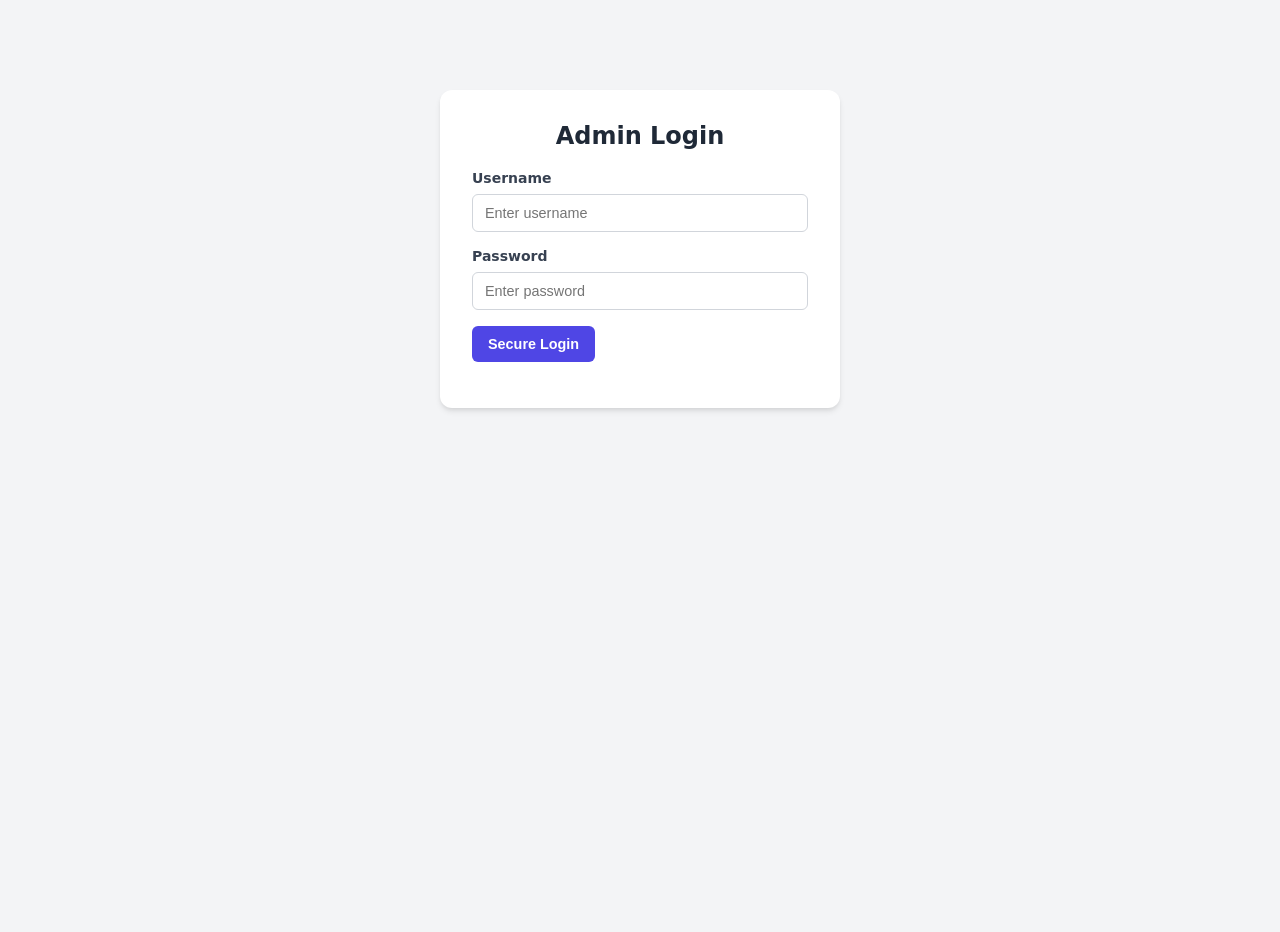
<file: index.html>
<!DOCTYPE html>
<html lang="en">
<head>
  <meta charset="UTF-8">
  <meta name="viewport" content="width=device-width, initial-scale=1.0">
  <title>Login | Admission Portal</title>
  <link rel="stylesheet" href="css/style.css">
</head>
<body>
  <div class="container login-container">
    <h2 style="text-align: center; margin-top: 0; margin-bottom: 20px;">Admin Login</h2>
    <div class="input-group">
      <label>Username</label>
      <input type="text" id="user" placeholder="Enter username" autocomplete="off">
    </div>
    <div class="input-group">
      <label>Password</label>
      <input type="password" id="pass" placeholder="Enter password">
    </div>
    <button id="loginBtn">Secure Login</button>
    <p id="errorMsg" style="color: #dc2626; text-align: center; font-size: 0.85rem; margin-top: 10px;"></p>
  </div>
  <script src="js/api.js"></script>
  <script src="js/auth.js"></script>
</body>
</html>
</file>
<file: css/style.css>
/* --- CSS Variables (Modern Color Palette) --- */
:root { 
    --primary: #4F46E5; 
    --primary-hover: #4338CA; 
    --bg: #F3F4F6; 
    --card-bg: #FFFFFF; 
    --text: #1F2937; 
    --text-light: #6B7280;
    --border: #E5E7EB; 
    --danger: #EF4444;
    --danger-hover: #DC2626;
    --success: #10B981;
    --success-hover: #059669;
}

/* --- Base Layout --- */
/* --- Base Layout --- */
body { 
    font-family: 'Inter', 'Segoe UI', system-ui, sans-serif; 
    background-color: var(--bg); 
    color: var(--text); 
    margin: 0; 
    padding: 0 1rem 2rem 1rem; /* Removed top padding so sticky header touches the edge */
    display: flex; 
    flex-direction: column; 
    align-items: center; 
    min-height: 100vh;
}

/* --- Unified Navigation Design --- */
#main-nav {
    padding-top: 1.5rem; /* Replaces the body's top padding */
    padding-bottom: 0; 
    margin-bottom: 1.5rem;
    position: sticky;
    top: 0;
    z-index: 1000;
    border-radius: 0 0 12px 12px;
    box-shadow: 0 10px 15px -3px rgba(0, 0, 0, 0.1); /* Adds depth when scrolling over tables */
}

h2, h3, h4 { margin-top: 0; color: var(--text); }
.hidden { display: none !important; }

/* --- Containers --- */
.container { 
    background: var(--card-bg); 
    border-radius: 12px; 
    box-shadow: 0 4px 6px -1px rgba(0, 0, 0, 0.1), 0 2px 4px -1px rgba(0, 0, 0, 0.06); 
    padding: 2rem; 
    width: 100%; 
    max-width: 1300px; 
    box-sizing: border-box;
    margin-bottom: 1.5rem; 
}
.login-container { max-width: 400px; margin-top: 10vh; }

/* --- Unified Navigation Design --- */
#main-nav {
    padding-bottom: 0; /* Merges nav into the content below it visually */
    margin-bottom: 1rem;
}
.dashboard-header { 
    display: flex; justify-content: space-between; align-items: center; 
    margin-bottom: 1.5rem; padding-bottom: 1.5rem; border-bottom: 1px solid var(--border); 
}
.role-badge { 
    background: #F3F4F6; padding: 6px 12px; border-radius: 20px; 
    font-size: 0.8rem; font-weight: 700; color: #374151; margin-right: 15px; border: 1px solid #D1D5DB;
}

/* --- Tabs --- */
.tabs { 
    display: flex; gap: 5px; flex-wrap: wrap; margin-bottom: -1px; /* Overlaps border */
}
.tab button { 
    background: transparent; color: var(--text-light); border: none; 
    padding: 12px 20px; font-weight: 600; cursor: pointer; transition: all 0.2s; 
    border-bottom: 3px solid transparent; font-size: 0.95rem;
}
.tab.active button { 
    color: var(--primary); border-bottom: 3px solid var(--primary); background: #EEF2FF; border-radius: 8px 8px 0 0;
}
.tab:not(.active) button:hover { 
    color: var(--text); background: #F9FAFB; border-radius: 8px 8px 0 0;
}
.tab { text-decoration: none; }

/* --- Buttons --- */
button { 
    background: var(--primary); color: white; border: none; padding: 10px 16px; 
    border-radius: 6px; cursor: pointer; font-weight: 600; font-size: 0.9rem; 
    transition: background 0.2s, transform 0.1s; white-space: nowrap; 
}
button:hover { background: var(--primary-hover); }
button:active { transform: scale(0.98); }
button:disabled { background: #9CA3AF; cursor: not-allowed; transform: none; }

.btn-danger { background: var(--danger); padding: 8px 16px; }
.btn-danger:hover { background: var(--danger-hover); }
.btn-success { background: var(--success); }
.btn-success:hover { background: var(--success-hover); }

/* --- Forms & Inputs --- */
.input-group { margin-bottom: 1rem; width: 100%; }
.input-group label { display: block; font-size: 0.875rem; font-weight: 600; margin-bottom: 0.5rem; color: #374151;}
input[type="text"], input[type="password"], input[type="number"], input[type="date"], select { 
    width: 100%; padding: 10px 12px; border: 1px solid #D1D5DB; border-radius: 6px; 
    box-sizing: border-box; font-size: 0.9rem; transition: border-color 0.2s, box-shadow 0.2s; background: #fff;
}
input:focus, select:focus { 
    outline: none; border-color: var(--primary); box-shadow: 0 0 0 3px rgba(79, 70, 229, 0.15); 
}

/* --- Advanced Filters Area --- */
.sticky-header { 
    position: sticky; top: -32px; background: var(--card-bg); z-index: 10; 
    padding: 15px 0; border-bottom: 1px solid var(--border); margin-bottom: 15px; 
    display: flex; gap: 10px; align-items: center; 
}
.filter-grid { 
    display: grid; grid-template-columns: repeat(auto-fit, minmax(180px, 1fr)); 
    gap: 12px; margin-bottom: 15px; background: #F9FAFB; padding: 15px; 
    border-radius: 8px; border: 1px solid var(--border); 
}
.score-range { display: flex; gap: 10px; }

/* --- Data Tables --- */
.table-container { 
    overflow-x: auto; border-radius: 8px; border: 1px solid var(--border); max-height: 65vh; 
}
table { width: 100%; border-collapse: collapse; font-size: 0.875rem; text-align: left; background: #fff; }
th, td { padding: 12px 16px; border-bottom: 1px solid var(--border); white-space: nowrap; }
th { 
    background: #F9FAFB; font-weight: 600; color: #4B5563; text-transform: uppercase; 
    font-size: 0.75rem; letter-spacing: 0.05em; position: sticky; top: 0; z-index: 5;
    box-shadow: 0 1px 0 var(--border); /* Better sticky border */
}
tr:nth-child(even) { background-color: #F9FAFB; }
tr:hover { background-color: #EEF2FF; }

/* In-table specific elements */
td button { padding: 6px 12px; font-size: 0.8rem; }
.badge { 
    background: #E0E7FF; color: var(--primary); padding: 4px 10px; 
    border-radius: 12px; font-size: 0.75rem; font-weight: 700; border: 1px solid #C7D2FE;
}

/* --- Modals & Allocations --- */
.pref-grid { display: grid; grid-template-columns: repeat(auto-fill, minmax(200px, 1fr)); gap: 15px; margin-bottom: 1.5rem; }

/* --- Unified Top Sticky Panel --- */
.top-panel {
    position: sticky;
    top: 0;
    z-index: 1000;
    width: 100%;
    max-width: 1300px;
    background: var(--bg); /* Blends with the body background */
    padding-top: 1rem;
    padding-bottom: 1rem;
}

.top-panel-card {
    background: var(--card-bg);
    border-radius: 12px;
    box-shadow: 0 10px 15px -3px rgba(0, 0, 0, 0.1);
    padding: 1.5rem 2rem;
    display: flex;
    flex-direction: column;
}

.action-bar {
    display: flex;
    gap: 10px;
    margin-top: 15px;
    align-items: center;
    border-top: 1px solid var(--border);
    padding-top: 15px;
}

/* --- Content Area --- */
.data-panel {
    background: var(--card-bg);
    border-radius: 12px;
    box-shadow: 0 4px 6px -1px rgba(0, 0, 0, 0.1);
    padding: 1.5rem 2rem;
    width: 100%;
    max-width: 1300px;
    margin-bottom: 2rem;
    box-sizing: border-box;
}

/* Remove old sticky headers since the whole top is now sticky */
.sticky-header { position: static; border: none; padding: 0; margin: 0; }
</file>
